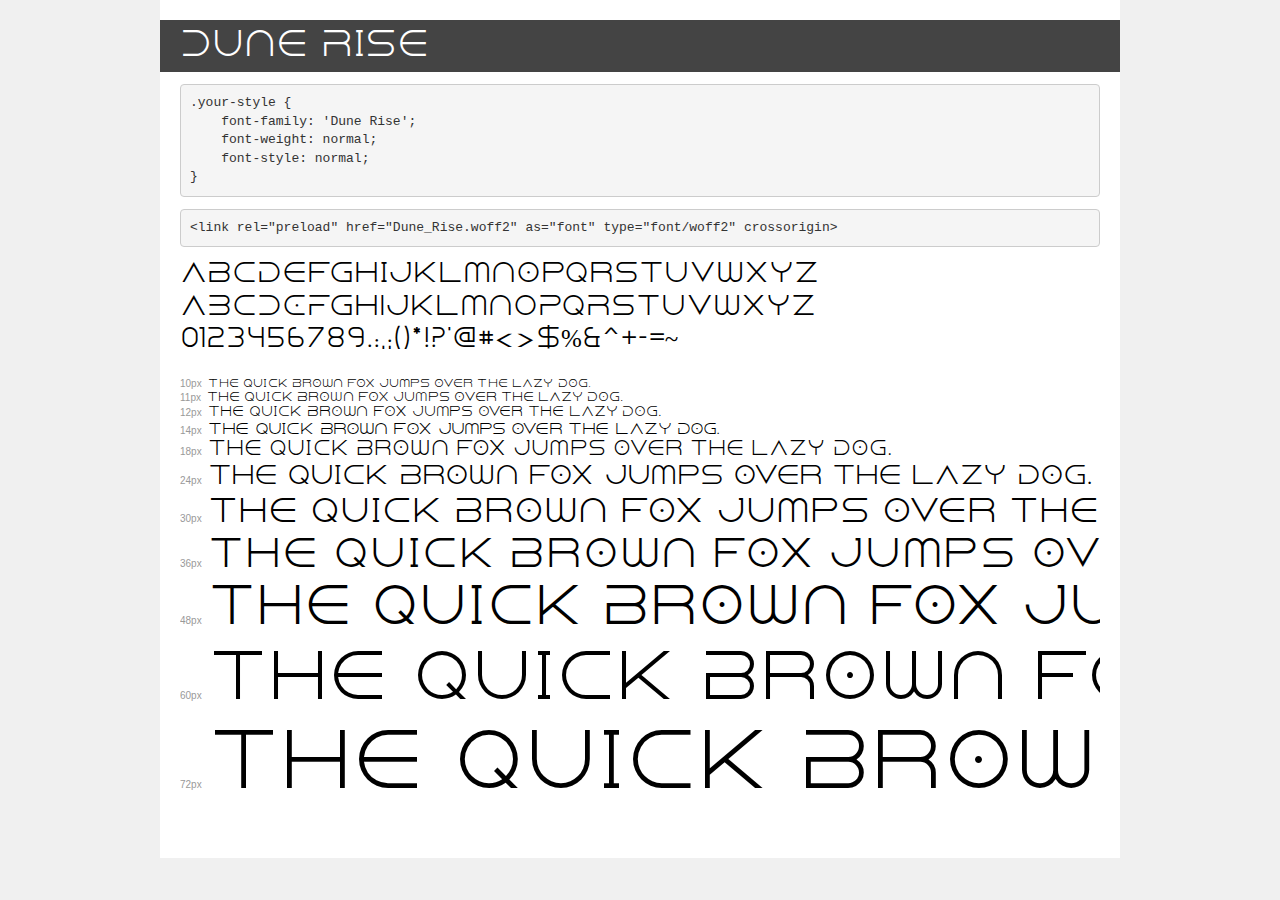
<file: transfonter.org-20230425-064754/demo.html>
<!DOCTYPE html>
<html lang="en">
<head>
    <meta charset="utf-8">
    <meta http-equiv="X-UA-Compatible" content="IE=edge">
    <meta name="viewport" content="width=device-width, initial-scale=1">
    <meta name="robots" content="noindex, noarchive">
    <meta name="format-detection" content="telephone=no">
    <title>Transfonter demo</title>
    <link href="stylesheet.css" rel="stylesheet">
    <style>
        /*
        http://meyerweb.com/eric/tools/css/reset/
        v2.0 | 20110126
        License: none (public domain)
        */
        html, body, div, span, applet, object, iframe,
        h1, h2, h3, h4, h5, h6, p, blockquote, pre,
        a, abbr, acronym, address, big, cite, code,
        del, dfn, em, img, ins, kbd, q, s, samp,
        small, strike, strong, sub, sup, tt, var,
        b, u, i, center,
        dl, dt, dd, ol, ul, li,
        fieldset, form, label, legend,
        table, caption, tbody, tfoot, thead, tr, th, td,
        article, aside, canvas, details, embed,
        figure, figcaption, footer, header, hgroup,
        menu, nav, output, ruby, section, summary,
        time, mark, audio, video {
            margin: 0;
            padding: 0;
            border: 0;
            font-size: 100%;
            font: inherit;
            vertical-align: baseline;
        }
        /* HTML5 display-role reset for older browsers */
        article, aside, details, figcaption, figure,
        footer, header, hgroup, menu, nav, section {
            display: block;
        }
        body {
            line-height: 1;
        }
        ol, ul {
            list-style: none;
        }
        blockquote, q {
            quotes: none;
        }
        blockquote:before, blockquote:after,
        q:before, q:after {
            content: '';
            content: none;
        }
        table {
            border-collapse: collapse;
            border-spacing: 0;
        }
        /* demo styles */
        body {
            background: #f0f0f0;
            color: #000;
        }
        .page {
            background: #fff;
            width: 920px;
            margin: 0 auto;
            padding: 20px 20px 0 20px;
            overflow: hidden;
        }
        .font-container {
            overflow-x: auto;
            overflow-y: hidden;
            margin-bottom: 40px;
            line-height: 1.3;
            white-space: nowrap;
            padding-bottom: 5px;
        }
        h1 {
            position: relative;
            background: #444;
            font-size: 32px;
            color: #fff;
            padding: 10px 20px;
            margin: 0 -20px 12px -20px;
        }
        .letters {
            font-size: 25px;
            margin-bottom: 20px;
        }
        .s10:before {
            content: '10px';
        }
        .s11:before {
            content: '11px';
        }
        .s12:before {
            content: '12px';
        }
        .s14:before {
            content: '14px';
        }
        .s18:before {
            content: '18px';
        }
        .s24:before {
            content: '24px';
        }
        .s30:before {
            content: '30px';
        }
        .s36:before {
            content: '36px';
        }
        .s48:before {
            content: '48px';
        }
        .s60:before {
            content: '60px';
        }
        .s72:before {
            content: '72px';
        }
        .s10:before, .s11:before, .s12:before, .s14:before,
        .s18:before, .s24:before, .s30:before, .s36:before,
        .s48:before, .s60:before, .s72:before {
            font-family: Arial, sans-serif;
            font-size: 10px;
            font-weight: normal;
            font-style: normal;
            color: #999;
            padding-right: 6px;
        }
        pre {
            display: block;
            padding: 9px;
            margin: 0 0 12px;
            font-family: Monaco, Menlo, Consolas, "Courier New", monospace;
            font-size: 13px;
            line-height: 1.428571429;
            color: #333;
            font-weight: normal;
            font-style: normal;
            background-color: #f5f5f5;
            border: 1px solid #ccc;
            overflow-x: auto;
            border-radius: 4px;
        }
        /* responsive */
        @media (max-width: 959px) {
            .page {
                width: auto;
                margin: 0;
            }
        }
    </style>
</head>
<body>
<div class="page">
    <div class="demo">
        <h1 style="font-family: 'Dune Rise'; font-weight: normal; font-style: normal;">Dune Rise</h1>
        <pre title="Usage">.your-style {
    font-family: 'Dune Rise';
    font-weight: normal;
    font-style: normal;
}</pre>
        <pre title="Preload (optional)">
&lt;link rel=&quot;preload&quot; href=&quot;Dune_Rise.woff2&quot; as=&quot;font&quot; type=&quot;font/woff2&quot; crossorigin&gt;</pre>
        <div class="font-container" style="font-family: 'Dune Rise'; font-weight: normal; font-style: normal;">
            <p class="letters">
                abcdefghijklmnopqrstuvwxyz<br>
ABCDEFGHIJKLMNOPQRSTUVWXYZ<br>
                0123456789.:,;()*!?'@#&lt;&gt;$%&^+-=~
            </p>
            <p class="s10" style="font-size: 10px;">The quick brown fox jumps over the lazy dog.</p>
            <p class="s11" style="font-size: 11px;">The quick brown fox jumps over the lazy dog.</p>
            <p class="s12" style="font-size: 12px;">The quick brown fox jumps over the lazy dog.</p>
            <p class="s14" style="font-size: 14px;">The quick brown fox jumps over the lazy dog.</p>
            <p class="s18" style="font-size: 18px;">The quick brown fox jumps over the lazy dog.</p>
            <p class="s24" style="font-size: 24px;">The quick brown fox jumps over the lazy dog.</p>
            <p class="s30" style="font-size: 30px;">The quick brown fox jumps over the lazy dog.</p>
            <p class="s36" style="font-size: 36px;">The quick brown fox jumps over the lazy dog.</p>
            <p class="s48" style="font-size: 48px;">The quick brown fox jumps over the lazy dog.</p>
            <p class="s60" style="font-size: 60px;">The quick brown fox jumps over the lazy dog.</p>
            <p class="s72" style="font-size: 72px;">The quick brown fox jumps over the lazy dog.</p>
        </div>
    </div>

</div>
</body>
</html>
</file>
<file: transfonter.org-20230425-064754/stylesheet.css>
@font-face {
    font-family: 'Dune Rise';
    src: url('Dune_Rise.woff2') format('woff2'),
        url('Dune_Rise.woff') format('woff');
    font-weight: normal;
    font-style: normal;
    font-display: swap;
}
</file>
